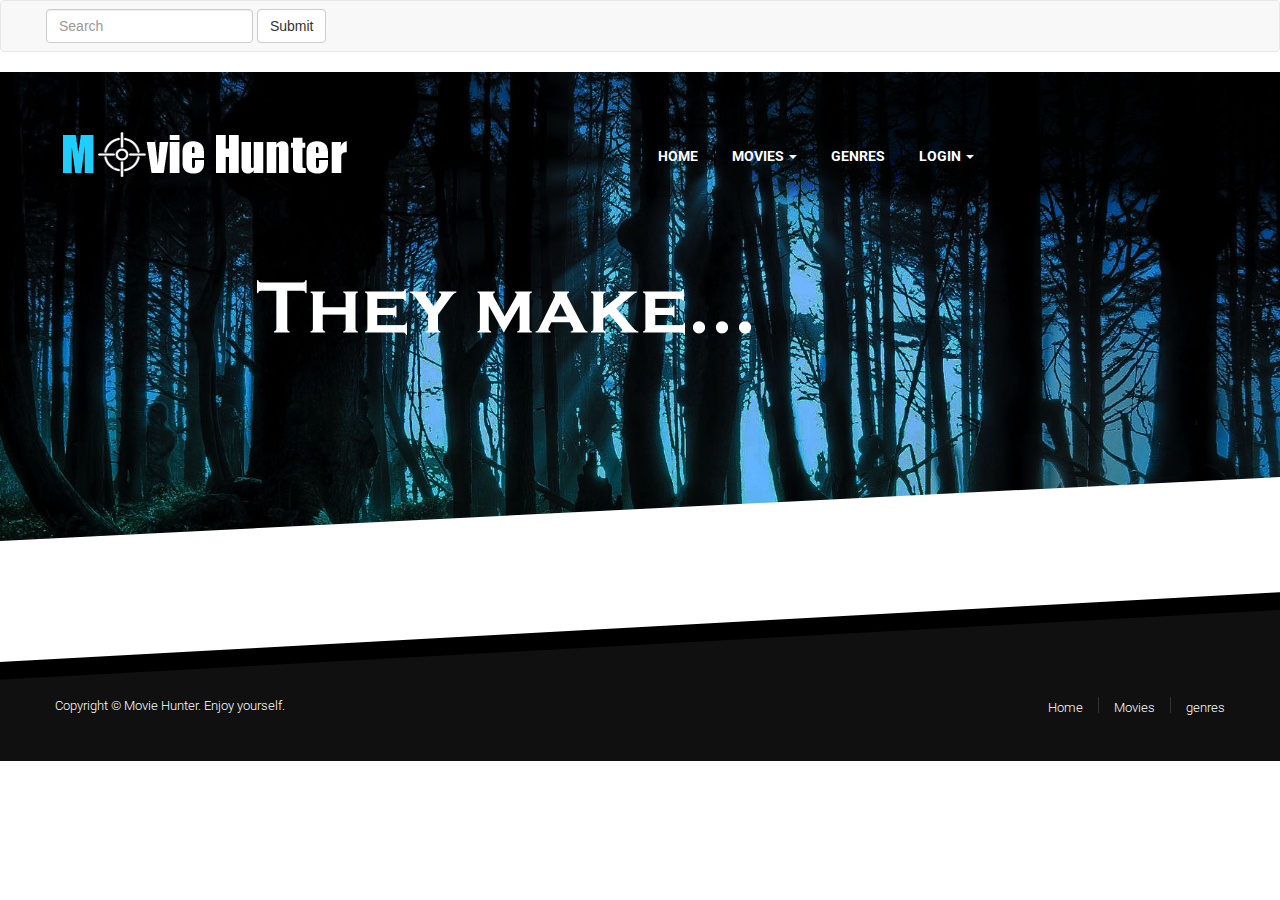
<file: MovieHunter/MovieHunter.UI/index.html>
﻿<!DOCTYPE html>
<html lang="en">
<head>
    <title>Movie Hunter</title>
    <meta charset="utf-8" />

    <!-- Used for response menu -->
    <link rel="stylesheet" type="text/css" href="css/custom-styles.css">

    <link rel="stylesheet" type="text/css" href="css/style.css">
    <link rel="stylesheet" type="text/css" href="css/bootstrap.css">
    <link rel="stylesheet" type="text/css" href="css/toastr.css">

    <link href='http://fonts.googleapis.com/css?family=Roboto:400,300,700|Open+Sans:700' rel='stylesheet' type='text/css'>

    <script src="lib/jquery.js"></script>
    <script src="lib/bootstrap.js"></script>


</head>
<body>
    <nav class="navbar navbar-default">
        <div class="container-fluid">
            <!-- Brand and toggle get grouped for better mobile display -->
            <!-- Collect the nav links, forms, and other content for toggling -->
            <div class="collapse navbar-collapse" id="bs-example-navbar-collapse-1">
                <form class="navbar-form navbar-left" role="search">
                    <div class="form-group">
                        <input type="text" class="form-control" placeholder="Search" id="search-input">
                    </div>
                    <button type="submit" class="btn btn-default" id="search-btn">Submit</button>
                </form>
            </div><!-- /.navbar-collapse -->
        </div><!-- /.container-fluid -->
    </nav>
<div id="home">
    <div class="headerLine">
        <div id="menuF" class="default">
            <div class="container">
                <div class="row">
                    <div class="logo col-md-4">
                        <div>
                            <a href="#/home">
                                <img src="images/logo.png">
                            </a>
                        </div>
                    </div>
                    <div class="col-md-6">
                        <div class="navmenu">
                            <ul id="menu">
                                <li class ="home" class="active"><a href="#/home" class="top-menu">Home</a></li>
                                <li class="dropdown">
                                    <a href="#" class="dropdown-toggle" data-toggle="dropdown">Movies <span class="caret"></span></a>
                                    <ul class="dropdown-menu" role="menu">
                                        <li><a href="#/movies">All</a></li>
                                        <li><a href="#/movies/released">Released</a></li>
                                        <li><a href="#/movies/coming-soon">Coming-soon</a></li>
                                    </ul>
                                </li>
                                <li class ="genres"><a href="#/genres" class="top-menu">Genres</a></li>
                                <li class="dropdown">
                                    <a href="#" class="dropdown-toggle" data-toggle="dropdown" id="my-movies">My Movies<span class="caret"></span></a>
                                    <ul class="dropdown-menu" role="menu">
                                        <li><a href="#/my-movies">All My Movies</a></li>
                                        <li><a href="#/my-movies/want-to-watch">Want To Watch</a></li>
                                        <li><a href="#/my-movies/watched">Watched</a></li>
                                    </ul>
                                </li>
                                    <li class="dropdown">
                                        <a href="#" class="dropdown-toggle" data-toggle="dropdown" id="login"><b>Login</b> <span class="caret"></span></a>
                                        <ul id="login-dp" class="dropdown-menu">
                                            <li>
                                                <div class="row">
                                                    <div class="col-md-12">
                                                        <!--Login via
                                                        <div class="social-buttons">
                                                            <a href="#" class="btn btn-fb"><i class="fa fa-facebook"></i> Facebook</a>
                                                            <a href="#" class="btn btn-tw"><i class="fa fa-twitter"></i> Twitter</a>
                                                        </div>
                                                        or -->
                                                        <form class="form" role="form" method="post" action="login" accept-charset="UTF-8" id="login-nav">
                                                            <div class="form-group">
                                                                <label class="sr-only" for="tb-login-username">Username</label>
                                                                <input type="text" class="form-control login-username" id="tb-login-username" name="username" placeholder="Account name"
                                                                       required/>
                                                            </div>
                                                            <div class="form-group">
                                                                <label class="sr-only" for="tb-login-password">Password</label>
                                                                <input type="password" class="form-control" id="tb-login-password" name="password" placeholder="Password"
                                                                       required/>
                                                                <div class="help-block text-right"><a href="">Forget the password ?</a></div>
                                                            </div>
                                                            <div class="form-group">
                                                                <button class="btn btn-sm btn-primary form-control" id="btn-login" type="submit">Sign in</button>
                                                            </div>
                                                            <div class="checkbox">
                                                                <label>
                                                                    <input type="checkbox"> keep me logged-in
                                                                </label>
                                                            </div>
                                                        </form>
                                                    </div>
                                                    <div class="bottom text-center">
                                                        New here ? <a href="#/register"><b>Join Us</b></a>
                                                    </div>
                                                </div>
                                            </li>
                                        </ul>
                                    </li>
                                    </li>
                                <li id="logout"><a href="#/home" class="top-menu">Logout</a></li>
                            </ul>
                        </div>
                    </div>
                </div>
            </div>
        </div>
        <div class="modal-dialog modal-lg">
            <div id="carousel-example-generic" class="carousel slide" data-ride="carousel">
                <div class="carousel-inner">
                    <div class="item active">
                        <img class="img-responsive" src="images/blank-first.png" alt="...">
                    </div>
                    <div class="item">
                        <img class="img-responsive" src="images/blank-second.png" alt="...">
                    </div>
                    <div class="item">
                        <img class="img-responsive" src="images/blank-third.png" alt="...">
                    </div>
                </div>
            </div>
        </div>
    </div>

    <div class="container" id="content">
    </div>
</div>

<div id="contact">
    <div class="lineBlack">
        <div class="container">
            <div class="row downLine">
                <div class="col-md-6 text-left copy">
                    <p>Copyright &copy; Movie Hunter. Enjoy yourself.</p>
                </div>
                <div class="col-md-6 text-right dm">
                    <ul id="downMenu">
                        <li class="active"><a href="#/home">Home</a></li>
                        <li><a href="#/movies">Movies</a></li>
                        <li><a href="#/genres">genres</a></li>
                    </ul>
                </div>
            </div>
        </div>
    </div>
</div>

<!--
<iframe name="CHATBUTTON_CHATBOX" id="CHATBUTTON_CHATBOX" width="200" height="350" marginwidth="0" marginheight="0" frameborder="0" vspace="0" hspace="0" allowtransparency="true" scrolling="no"></iframe>
<script type="text/javascript">
    CHBT_channel="18373969";
    CHBT_title="Movie+Hunter+Chat";
    CHBT_titlecolor="FFFFFF";
    CHBT_size="200x350";
    CHBT_bgcolor="FFFFFF";
    CHBT_textcolor="000000";
    CHBT_textsize="12";
    CHBT_nncolor="335599";
    CHBT_cpcolor="660000";
    CHBT_profanityfilter="1";
    CHBT_position="bottom-right";
</script>
<script type="text/javascript" src="Scripts/Chat.js">
</script>
-->

<script src="lib/jquery.slicknav.js"></script>
<script src="Scripts/OnLoad.js"></script>
<!--LIBS-->
<script src="lib/sammy.js"></script>
<script src="lib/handlebars.js"></script>
<script src="lib/toastr.min.js"></script>


<!--Controllers-->
<script src="Controllers/home-controller.js"></script>
<script src="Controllers/user-controller.js"></script>
<script src="Controllers/movie-controller.js"></script>
<script src="Controllers/genre-controller.js"></script>
<script src="Controllers/menu-controller.js"></script>
<script src="Controllers/actors-controller.js"></script>
<script src="Controllers/my-movies-controller.js"></script>
<script>


</script>
<!--Setup-->

<script src="App/jsonRequester.js"></script>
<script src="App/templates.js"></script>
<script src="App.js"></script>
</body>

</html>
</file>
<file: MovieHunter/MovieHunter.UI/css/custom-styles.css>
#menu .movies-menu ul{
    display: none
}

.movie-container .movie-picture{
    float:left;
    margin: 1%
}

.description-outline{
    margin-top: 2%
}

.logout-link{
    display:none
}
#login-dp{
    min-width: 250px;
    padding: 14px 14px 0;
    overflow:hidden;
    background-color:rgba(255,255,255,.8);
}
#login-dp .help-block{
    font-size:12px
}
#login-dp .bottom{
    background-color:rgba(255,255,255,.8);
    border-top:1px solid #ddd;
    clear:both;
    padding:14px;
}
#login-dp .social-buttons{
    margin:12px 0
}
#login-dp .social-buttons a{
    width: 49%;
}
#login-dp .form-group {
    margin-bottom: 10px;
}
.btn-fb{
    color: #fff;
    background-color:#3b5998;
}
.btn-fb:hover{
    color: #fff;
    background-color:#496ebc
}
.btn-tw{
    color: #fff;
    background-color:#55acee;
}
.btn-tw:hover{
    color: #fff;
    background-color:#59b5fa;
}
@media(max-width:768px){
    #login-dp{
        background-color: inherit;
        color: #fff;
    }
    #login-dp .bottom{
        background-color: inherit;
        border-top:0 none;
    }
}
/*
#menu li:hover #movies-menu {
    display: block;
    position: absolute;
    margin:0px;
}
#menu li:hover #movies-menu li {
    display: block;
    margin:0px;
}

*/
#my-movies{
    display: none;
}
#logout{
    display: none;
}

.slider-form{
    display: none;
}

#link-to-dropbox{
    display:none;
}
</file>
<file: MovieHunter/MovieHunter.UI/css/style.css>
html, body, div, span, applet, object, iframe,
h1, h2, h3, h4, h5, h6, p, blockquote, pre,
a, abbr, acronym, address, big, cite, code,
del, dfn, em, font, img, ins, kbd, q, s, samp,
small, strike, strong, sub, sup, tt, var,
b, u, i, center,
dl, dt, dd, ol, ul, li,
fieldset, form, label, legend,
table, caption, tbody, tfoot, thead, tr, th, td {outline: none !important;
}
html{
	background:#fff;
}
body{
	font-family: 'Roboto', 'sans-serif';
}
.headerLine{
	position: relative;
	width: 100%;
	overflow: hidden;
	height:100%;
	background: url(../images/bgTop.jpg) center center no-repeat;
	-webkit-background-size: cover;
	-moz-background-size: cover;
	-o-background-size: cover;
	background-size: cover;
}
.headerLine:after{
	content: "";
	position: absolute;
	z-index: 1;
	pointer-events: none;
	bottom: 0;
	left: 0;
	width: 100%;
	/* background: url(../images/sliderL.png) center center no-repeat; */
	-webkit-background-size: cover;
	-moz-background-size: cover;
	-o-background-size: cover;
	background-size: cover;
	border-bottom: 150px solid white;
	border-left: 3000px solid transparent;
}
/*.container{
	outline:1px solid #fc0;
}
.row{
	outline:1px solid #f00;
}*/
.logo{
	margin-top: 60px;
	font-family: 'Roboto', 'sans-serif';
	font-size:30px;
	font-weight:700;
	text-transform:uppercase;
	color:#fff;
}
.logo span{
	color:#1fcdff;
}
.logo p{
	letter-spacing: 0.5px;
	margin-top: -10px;
	font-family: 'Roboto', 'sans-serif';
	font-size:12px;
	font-weight:300;
	text-transform:lowercase;
}
.logo a{
	cursor:pointer;
	color:#fff;
	text-decoration:none;
}
#menu a:active {
color:#1fcdff;
}
#menu select {
display: none;
}

#menu .active .top-menu {
border:0;
color:#1fcdff;
}
#menu .active a:focus{
	outline: none;
border: none;
}
#menu .active a:active {
	outline: none;
border: none;;
}
#menu .active a:link {
	outline: none;
border: none;
}
#menu .active a:visited  {
	outline: none;
border: none;
}
#menu>li{
    -moz-osx-font-smoothing: grayscale;
    -webkit-font-smoothing: antialiased;
	border-right:1px solid #000;
	padding-left: 17px;
	padding-right: 16px;
	float:left;
	font-family: 'Roboto', 'sans-serif';
	font-size:14px;
	color:#fff;
	list-style:none;
	text-transform:uppercase;
	font-weight:700;
}
#menu li:last-child{
	border-right:0;
	padding-right:0px;
}
#menu{
	//margin-top: 33px;
	margin-top: 74px;
	float: right;
}
#menu>li>a{
	color:#fff;
	text-decoration:none;
}
#menu>li>a:hover{
	border:none;
	outline:none;
	color:#1fcdff;
}
#menu>li>p:hover{
	border:none;
	outline:none;
	color:#1fcdff;
}
.gallery {
	height:500px;
}
#camera_wrap_1{
	margin-bottom:0 !important;
	margin-top: 10px;
}
.camera_caption h2{
	border-bottom:4px solid #1fcdff;
	font-family: 'Open Sans', sans-serif;
	font-size:100px;
	font-weight:700;
	letter-spacing: -2px;
}

.slicknav_menu {
	display:none;
}
@media screen and (max-width: 991px) {
	.news p{
		text-align: center;
	}
	.news div{
		text-align:center;
	}
	.news img{
		display:inline;
	}
	.pic1Ab{
		margin-bottom:0 !important;
	}
	.pic2Ab{
		margin-bottom:0 !important;
	}
	#menu {
		display:none;
	}
	#menuF{
		opacity:0 !important;
		/*display:none !important;*/
	}
	.fixed{
		opacity:0;
		//display:none;
	}
	
	 .slicknav_menu {
		display:block;
	}
	.about p{
		text-align: justify;
	}
}
@media screen and (max-width: 1229px){
	.pic1Ab{
		margin-bottom:50px ;
	}
	.pic2Ab{
		margin-bottom:20px ;
	}
	
}
@media screen and (max-width: 460px) {
	.pic2Ab{
		padding-bottom:0 !important;
		margin-bottom:0;
	}
	.pic1Ab{
		padding-bottom:0 !important;
		margin-bottom:0;
	}
	.camera_caption h2{
		font-size: 65px;
	}
	.about h3{
		text-align:center;
		margin-top:73px !important;
	}
	.about p{
		margin-top: 30px !important;
		text-align: justify;
	}
	.Ama {
	margin-top: 280px !important;
	margin-bottom: 100px !important;
}
	.soc ul li{
		margin-bottom: 20px;
	}
}
@media screen and (max-width: 323px){
	.footer .fEmail{
		border-radius: 4px !important;
		margin-bottom:10px ;
	}	
	.footer .subS{
		border-radius: 4px !important;
	}
	.news p{
		text-align: justify;
	}
	
}
@media screen and (max-width: 1229px) {
	.cont {
		/*text-align:center;*/
		margin-left: 0px !important;
	}
	.name {
	width: 100% !important;
}
	.Email {
	width: 100% !important;
}	
	.ftext .cBtn ul{
		padding-left:40px !important;
	}
	.news p{
		text-align:justify;
	}
	
}
.sl{
	height: 67px;
	position: absolute;
	width: 100%;
	top: 418px;
	background: url(../images/sliderL.png) no-repeat;
}
/**/
.project{
	margin-top: 12px;
	text-align:center;
}
.project h3{
	letter-spacing: 1px;
	font-family: 'Roboto', 'sans-serif';
	font-size:37px;
	font-weight:400;
	color:#2f2f2f;
}
.project h4{
	margin-left: -5px;
	font-family: 'Roboto', 'sans-serif';
	font-size:20px;
	font-weight:300;
	color:#2f2f2f;
}
.project p{
	font-family: 'Roboto', 'sans-serif';
	font-size:13px;
	font-weight:300;
	margin-top: 16px;
	line-height: 23px;
	color:#666666;
}
/**/

.cBusiness{
	margin-top: 25px;
}
.cBusiness h3{
	text-align:center;
	font-family: 'Roboto', 'sans-serif';
	font-size:28px;
	font-weight:400;
}
.cBusiness h4{
	margin-top: 16px;
	text-align:center;
	font-family: 'Roboto', 'sans-serif';
	font-size:16px;
	font-weight:300;
}
/**/
.centPic{
	//margin-left: 24px;
	margin-top: 57px;
	text-align: center;
	
	margin-bottom: -89px;
	z-index: 10;
}
.centPic img{
	display:inline-block;
}

/**/
/*.line2{
	height:496px;
	background:url(../images/line2.png)no-repeat;
	margin-top: -10px;
}*/
.line2{
	position: relative;
	width: 100%;
	overflow: hidden;
	height:100%;
	background: url(../images/bgTop.jpg) center center no-repeat;
	/*background:url(../images/line2.png) center center no-repeat;*/
	-webkit-background-size: cover;
	-moz-background-size: cover;
	-o-background-size: cover;
	background-size: cover;
}
.line2:after{
	content: "";
	position: absolute;
	z-index: 1;
	pointer-events: none;
	bottom: 0;
	left: 0;
	width: 100%;
	/*height: 240px;*/
	/*background: url(../images/sliderL.png) center center no-repeat;*/
	-webkit-background-size: cover;
	-moz-background-size: cover;
	-o-background-size: cover;
	background-size: cover;
	border-bottom: 150px solid white;
	border-left: 3000px solid transparent;
}
.line2:before{
	top: 0;
	display: block;
	content: "";
	position: absolute;
	z-index: 1;
	pointer-events: none;
	bottom: 0;
	left: 0;
	width: 100%;
	/* background: url(../images/sliderL.png) center center no-repeat; */
	-webkit-background-size: cover;
	-moz-background-size: cover;
	-o-background-size: cover;
	background-size: cover;
	/* height: 10px; */
	border-top: 194px solid white;
	border-right: 3000px solid transparent;
	//bottom: 489px;
}


 .Des .fa-heart{
	//margin-left: -14px;
	background: url(../images/cir.png) no-repeat;
	padding: 26px;
	font-size: 24px;
	color: #fff;
	font-family: FontAwesome;
	text-align: center;
}
.Fresh{
	margin-bottom: 145px;
	color: #fff;
	margin-top: 250px;
	text-align: center;
	
}
.Fresh h4{
	//margin-left: -15px;
	margin-top: 17px;
	font-family: 'Roboto', 'sans-serif';
	font-size:20px;
	font-weight:300;
}
.Fresh p{
	font-family: 'Roboto', 'sans-serif';
	font-size: 13px;
	font-weight: 300;
	margin-top: 12px;
	line-height: 23px;
}
.fa-cog {
	margin-left: 2px;
	background: url(../images/cir.png) no-repeat;
	padding: 26px;
	font-size: 24px;
	color: #fff;
	font-family: FontAwesome;
	text-align: center;
}
.Des  h4{
	//margin-left: -19px;
}
.Ver  h4{
	//margin-left:0;
}
.Fully  h4{
	//margin-left: 20px;
}
.fa-tablet{
	//margin-left: 20px;
	width:73px;
	background: url(../images/cir.png) no-repeat;
	padding: 26px;
	font-size: 24px;
	color: #fff;
	font-family: FontAwesome;
	text-align: center;
}
/**/
.wwa{
	margin-top: 8px;
	text-align: center;
}
.wwa h3{
	font-size:28px;
	color:#2f2f2f;
	font-family: 'Roboto', 'sans-serif';
	font-weight: 400;
}
.wwa h4{
	margin-top: 15px;
	font-size:16px;
	color:#2f2f2f;
	font-family: 'Roboto', 'sans-serif';
	font-weight: 300;
}
/**/
.team{
	text-align:center;
	margin-top: 46px;
}
.team .b1{
	padding-left:0;
}
.team .b3{
	padding-right:0;
}
.team img{
	margin:0 auto;
}
.team h4{
	margin-top: 24px;
	font-size:20px;
	color:#2f2f2f;
	font-family: 'Roboto', 'sans-serif';
	font-weight: 300;
}
.team h5{
	margin-top: -3px;
	font-size:13px;
	color:#a9a9a9;
	font-family: 'Roboto', 'sans-serif';
	font-weight: 300;
}
.team p{
	margin-top: 12px;
	font-size: 13px;
	color: #666;
	font-family: 'Roboto', 'sans-serif';
	font-weight: 300;
	line-height: 24px;

}
.team ul{
	margin-top: 2px;
	padding-left:0px;
	display: inline-block;
	margin:0 auto;
}
.team ul li{
	padding:0 10px;
	float:left;
	list-style:none;
	font-family: FontAwesome;
	font-size:15px;
}
.team ul li a{
	color:#2f2f2f;
}
.team ul li a:hover{
	color:#1fcdff;
}
/**/
/**/
.hr1{
	margin-top: 34px;
}
.hr1 hr{
	border: 0;
	height: 1px;
	background-image: -webkit-linear-gradient(left, rgba(0,0,0,0), rgba(219,219,219,1), rgba(0,0,0,0));
	background-image: -moz-linear-gradient(left, rgba(0,0,0,0), rgba(219,219,219,1), rgba(0,0,0,0));
	background-image: -ms-linear-gradient(left, rgba(0,0,0,0), rgba(219,219,219,1), rgba(0,0,0,0));
	background-image: -o-linear-gradient(left, rgba(0,0,0,0), rgba(219,219,219,1), rgba(0,0,0,0));
}
/**/
/**/
.chart {
	margin: 0 auto;
	position: relative;
	width: 70px;
	height: 70px;
	text-align: center;
}
.chart canvas {
  position: absolute;
  top: 0;
  left: 0;
}
.percent {
  display: inline-block;
  line-height: 110px;
  z-index: 2;
}
.percent:after {
  content: '%';
  margin-left: 0.1em;
  font-size: .8em;
}
.angular {
  margin-top: 100px;
}
.angular .chart {
  margin-top: 0;
}
.chart span{
	margin-top: -19px;
	font-size:18px;
	color: #2f2f2f;
	font-family: 'Roboto', 'sans-serif';
	font-weight: 700;
}
.percent:after {
	content: '%';
	margin-left: 0.1em;
	font-size: .8em;
	font-size:18px;
	color: #2f2f2f;
	font-family: 'Roboto', 'sans-serif';
	font-weight: 700;
}
.chart sup{
	font-size:18px;
	color: #2f2f2f;
	font-family: 'Roboto', 'sans-serif';
	font-weight: 700;
	
	top: 0px !important;
	left: 0px !important;
	margin-left: 1px;
}
.textP h3{
	margin-top: 22px;
	text-align:center;
	font-size:20px;
	color: #2f2f2f;
	font-family: 'Roboto', 'sans-serif';
	font-weight: 300;
}
.textP p{
	line-height: 23px;
	margin-top: 13px;
	text-align:center;
	font-size:13px;
	color: #2f2f2f;
	font-family: 'Roboto', 'sans-serif';
	font-weight: 300;
}
.bar{
	margin-top: 32px;
}
/*.bar:first-child{
	padding-left:0;
}
.bar:last-child{
	padding-right:0;
}*/
/**/
.aboutUs {
	margin-top: 32px;
	text-align:center;
}
.aboutUs h3{

	font-size:28px;
	color: #2f2f2f;
	font-family: 'Roboto', 'sans-serif';
	font-weight: 400;
}
.about h3{
	margin-top: 51px;
	font-size:16px;
	color: #2f2f2f;
	font-family: 'Roboto', 'sans-serif';
	font-weight: 300;
}
.about p{
	font-size: 13px;
	line-height: 22px;
	color: #666666;
	font-family: 'Roboto', 'sans-serif';
	font-weight: 300;
	margin-top: 12px;
	margin-bottom: 0;
}

.pic1Ab{
	padding-bottom: 15px;
	float: right;
	padding: 34px;
	padding-top: 51px;
	padding-right: 40px;
	padding-bottom: 10px;
}
.about1{
	float: right;
	text-align: right;
}
.pic2Ab{
	float: left;
	padding: 40px;
	padding-top: 51px;
	padding-right: 37px;
	padding-bottom: 39px;
}
.about2{
	float: left;
	text-align: left;
}
.horL{
	overflow: auto;
	margin: auto;
	position: absolute;
	top: 31px;
	left: 0;
	bottom: 0;
	right: 0;
	width: 1170px;
	height: 254px;
	//left: 367px;
	//top: 55px;
	content: '';
	z-index: 30;
	background: url(../images/horL.png) no-repeat;
}
/**/
.line3{
	position: relative;
	width: 100%;
	overflow: hidden;
	height:100%;
	background: url(../images/bgTop.jpg) center center no-repeat;
	/*background: url(../images/line3Bg.jpg) center center no-repeat;*/
	/*background:#3f2d28;*/
	-webkit-background-size: cover;
	-moz-background-size: cover;
	-o-background-size: cover;
	background-size: cover;
}

.line3:after{
	content: "";
	position: absolute;
	z-index: 1;
	pointer-events: none;
	bottom: 0;
	left: 0;
	width: 100%;
	height: 240px;
	/*background: url(../images/sliderL.png) center center no-repeat;*/
	-webkit-background-size: cover;
	-moz-background-size: cover;
	-o-background-size: cover;
	background-size: cover;
	border-bottom: 150px solid white;
	border-left: 3000px solid transparent;
}
.line3:before{
	top: 0;
	display: block;
	content: "";
	position: absolute;
	z-index: 1;
	pointer-events: none;
	bottom: 0;
	left: 0;
	width: 100%;
	/* background: url(../images/sliderL.png) center center no-repeat; */
	-webkit-background-size: cover;
	-moz-background-size: cover;
	-o-background-size: cover;
	background-size: cover;
	/* height: 10px; */
	border-top: 194px solid white;
	border-right: 3000px solid transparent;
	//bottom: 489px;
}
.Ama{
	margin-top: 201px;
	margin-bottom: 133px;
/*	margin-top: 241px;
	margin-bottom: 94px;*/
}

@media screen and (min-device-width:1919px) {   
	.Ama {
		margin-top: 246px;
		margin-bottom: 164px;
	}
}
.Ama h3{
	font-size: 42px;
	text-align:center;
	color: #fff;
	font-family: 'Roboto', 'sans-serif';
	font-weight: 400;
	margin-top: 17px;
}
.Ama p{
	font-size: 16px;
	text-align:center;
	color: #fff;
	font-family: 'Roboto', 'sans-serif';
	font-weight: 300;
}
/**/

/**/
.lb{
	margin-bottom: -78px;
	z-index: 10;
}
.lb ul{
	margin-left: 14px !important;
	margin-top: 45px !important;
	display: inline-block;
	margin-bottom: 15px;
}
.cBtn ul{
	margin-left: -37px;
	margin-top: 37px;
	display: inline-block;
}
.cBtn ul li{
	margin-bottom: 15px;
	margin-right: 10px;
	border-radius:4px;
	float:left;
	list-style:none;
	padding:10px;
	background:#2f2f2f;
	box-shadow: 0px 2px 0px 0px #000;
	padding-right: 18px;
	padding-left: 18px;
	padding-top:11px;
}
.cBtn ul li:last-child{
	margin-right: 0;
}
.cBtn ul li a{
	text-decoration:none;
	text-transform:uppercase;
	color:#fff;
	font-size: 13px;
	text-align:center;
	font-family: 'Roboto', 'sans-serif';
	font-weight: 700;
}
.cBtn ul li:hover{
	cursor:pointer;
	background:#1fcdff;
	color:#fff;
	box-shadow: 0px 2px 0px 0px #179abf;
}
/**/


/**/
}

 #filter {
	margin-bottom: 50px !important;
	margin-left: -37px !important;
	margin-top: 37px !important;
	display: inline-block !important;
}
#filter  li{
	margin-bottom: 30px !important;
	margin-right: 10px !important;
	border-radius:0!important;
	background:none!important;
	padding:0!important;
	box-shadow: none!important;
	padding-right: 0!important;
	padding-left: 0!important;
	padding-top:0!important;


	float:left;
	list-style:none;
}
#filter  li:last-child{
	margin-right: 0;
}
#filter li a{
	text-decoration:none;
	text-transform:uppercase;
	color:#fff;
	font-size: 13px;
	text-align:center;
	font-family: 'Roboto', 'sans-serif';
	font-weight: 700;
	
	//margin-bottom: 15px;
	//margin-right: 10px;
	border-radius:4px;
	
	padding:10px;
	background:#2f2f2f;
	box-shadow: 0px 2px 0px 0px #000;
	padding-right: 18px;
	padding-left: 18px;
	padding-top:11px;
}
#filter li a:hover{
	cursor:pointer;
	background:#1fcdff;
	//color:#fff;
	box-shadow: 0px 2px 0px 0px #179abf;
}
#filter .current{
	background:#1fcdff;
	box-shadow: 0px 2px 0px 0px #179abf;
}
/**/
.pretty{
	margin-top: 45px;
}
.pretty img{
	border-radius:3px;
}
.pretty {
	margin-top:0;
}
.isotope-item{
	top: 38px !important;
}

.picsGall{
	max-width: 100%; 
	height: auto;
}
 .pretty .img-responsive{
	transition-duration: 0.5s;
 }

.pretty .gall a:hover .img-responsive{
	opacity:0.45;
	transition-duration: 0.5s;
}

.pretty .plS{
	display: block;
}
.view h3{
	margin-bottom: 5px;
	text-align:center;
	//margin-left: -14px;
	margin-top: 12px;
}
.view a{
	text-decoration:none;
	color:#2f2f2f;
	font-size: 16px;
	text-align:center;
	font-family: 'Roboto', 'sans-serif';
	font-weight: 300;
}
.view li{
	display:inline-block;
	height:40px;
	background:none;
	text-decoration:none;
	color:#a9a9a9;
	font-size: 13px;
	text-align:center;
	font-family: 'Roboto', 'sans-serif';
	font-weight: 300;
}
.view a:hover{
	color:#1fcdff;
}
.view ul{
	display:block !important;
	margin-top: 7px;
	margin-bottom:25px;
	text-align: center;
	padding-left: 0;
}
.view ul i{
	margin-right: 5px;
	font-style:normal;
	display:inline-block;
	font-family: FontAwesome;
	font-size:13px;
	color:#a9a9a9;
}
.view ul li{
	margin-right: 12px;
	text-align:center;
	display: inline-block;
	background: none;
	box-shadow: none;
	list-style:none;
}
/*.view ul li:hover{
	cursor:normal;
	color:#a9a9a9;
	background: none;
	box-shadow: none;
}*/
#filter{
	display: inline-block;
	margin-top: 45px;
}
.view ul a:hover , .view ul a:hover i{
	color:#fd5f5b;
}
.view ul a{
	display:inline-block;
	color:#a9a9a9;
	font-size: 13px;
	font-family: 'Roboto', 'sans-serif';
	font-weight: 300;
}
.pb2{
	margin-top: 25px;

}
.pb3{
	margin-top: 25px;
}
/**/
.cBtn ul i{
	padding-right: 10px;
}
.cBtn .dowbload, .cBtn .buy{
	margin-left: 10px;
	margin-top: 4px;
	padding: 13px;
	padding-right: 20px;
	padding-left: 20px;
	
}
.cBtn .dowbload a, .cBtn .buy a{
	font-size: 14px;
	font-family: 'Roboto', 'sans-serif';
	font-weight: 700;
}
.cBtn .buy{
	box-shadow: 0px 2px 0px 0px #179abf;
	background:#1fcdff ;
}
.cBtn .buy:hover{
	background:#2f2f2f;
	box-shadow: 0px 2px 0px 0px #000 ;
}
/**/
.line4{
	position: relative;
	width: 100%;
	overflow: hidden;
	height:100%;
	background: url(../images/bgTop.jpg) center center no-repeat;
	/*background: url(../images/line4.png) center center no-repeat;*/
	/*background:#3f2d28;*/
	-webkit-background-size: cover;
	-moz-background-size: cover;
	-o-background-size: cover;
	background-size: cover;
}
.line4:after{
	content: "";
	position: absolute;
	z-index: 1;
	pointer-events: none;
	bottom: 0;
	left: 0;
	width: 100%;
	height: 240px;
	/*background: url(../images/sliderL.png) center center no-repeat;*/
	-webkit-background-size: cover;
	-moz-background-size: cover;
	-o-background-size: cover;
	background-size: cover;
	border-bottom: 150px solid white;
	border-left: 3000px solid transparent;
}
.line4:before{
	top: 0;
	display: block;
	content: "";
	position: absolute;
	z-index: 1;
	pointer-events: none;
	bottom: 0;
	left: 0;
	width: 100%;
	/* background: url(../images/sliderL.png) center center no-repeat; */
	-webkit-background-size: cover;
	-moz-background-size: cover;
	-o-background-size: cover;
	background-size: cover;
	/* height: 10px; */
	border-top: 194px solid white;
	border-right: 3000px solid transparent;
	//bottom: 489px;
}
.line4 .Ama{
	/*margin-top: 121px;
	margin-bottom: 94px;*/
}
/**/
.news{
	margin-top: 50px;
}
.news2{
	margin-top: 25px;
}
.news img{
	border-radius:3px;
}
.news h3{
	text-align:center;
	color:#2f2f2f;
	font-size: 16px;
	font-family: 'Roboto', 'sans-serif';
	font-weight: 300;
}
.news p{	
	line-height: 23px;
	color:#666666;
	font-size: 13px;
	font-family: 'Roboto', 'sans-serif';
	font-weight: 300;
}
.readMore{
	color:#1fcdff;
}
.readMore i{
	font-size:13px;
}
.news .readMore{
	text-decoration:none;
}
.news .readMore:hover{
	color:#666666;
}
.news h3 a{
	text-align: center;
	color: #2f2f2f;
	font-size: 16px;
	font-family: 'Roboto', 'sans-serif';
	font-weight: 300;
	text-decoration:none;
}
.news h3 a:hover{
	color: #1fcdff;
}
.news ul{
	margin-top: 14px;
	padding-left:0;
	text-align:center;
	
}
.news ul li{
	padding-right: 20px;
	display:inline-block;
	list-style:none;
}
.news ul li a{
	font-family: 'Roboto', 'sans-serif';
	font-weight: 300;
	color:#a9a9a9;
	font-size:13px;
	text-decoration:none;
	list-style:none;
}
.news ul li{
	font-family: 'Roboto', 'sans-serif';
	font-weight: 300;
	color:#a9a9a9;
	font-size:13px;
	text-decoration:none;
	list-style:none;
}
.news ul li a i{
	padding-right:5px;
}
.news li i{
	padding-right:5px;
}
.news ul li a:hover{
	color:#1fcdff;
}
.hrNews{
	margin-top: 18px;
	border: 0;
	height: 1px;
	background-color:#fff;
	background-image: -webkit-linear-gradient(left, rgba(0,0,0,0), rgba(219,219,219,1), rgba(0,0,0,0));
	background-image: -moz-linear-gradient(left, rgba(0,0,0,0), rgba(219,219,219,1), rgba(0,0,0,0));
	background-image: -ms-linear-gradient(left, rgba(0,0,0,0), rgba(219,219,219,1), rgba(0,0,0,0));
	background-image: -o-linear-gradient(left, rgba(0,0,0,0), rgba(219,219,219,1), rgba(0,0,0,0));
}
/**/
.mNews{
	margin-top: 26px !important;
	margin-left: -49px !important;
}
.line5 .Ama{
	/*margin-top: 127px;
	margin-bottom: 94px;*/
}
.line5{
	position: relative;
	width: 100%;
	overflow: hidden;
	height:100%;
	background: url(../images/bgTop.jpg) center center no-repeat;
	/*background: url(../images/line5Bg.jpg) center center no-repeat;	*/
	/*background:#3f2d28;*/
	-webkit-background-size: cover;
	-moz-background-size: cover;
	-o-background-size: cover;
	background-size: cover;
}
.line5:after{
	content: "";
	position: absolute;
	z-index: 1;
	pointer-events: none;
	bottom: 0;
	left: 0;
	width: 100%;
	height: 240px;
	/*background: url(../images/sliderL.png) center center no-repeat;*/
	-webkit-background-size: cover;
	-moz-background-size: cover;
	-o-background-size: cover;
	background-size: cover;
	border-bottom: 150px solid white;
	border-left: 3000px solid transparent;
}
.line5:before{
	top: 0;
	display: block;
	content: "";
	position: absolute;
	z-index: 1;
	pointer-events: none;
	bottom: 0;
	left: 0;
	width: 100%;
	/* background: url(../images/sliderL.png) center center no-repeat; */
	-webkit-background-size: cover;
	-moz-background-size: cover;
	-o-background-size: cover;
	background-size: cover;
	/* height: 10px; */
	border-top: 194px solid white;
	border-right: 3000px solid transparent;
	//bottom: 489px;
}
/**/
.forma{
	margin-bottom: -80px;
	z-index: 10;
	margin-top: 48px;
}
.forma input{
	border-radius:4px;
	padding-top:10px;
	padding-bottom:10px;
	border:0px;
	font-family: 'Roboto', 'sans-serif';
	font-weight: 300;
	font-size:13px;
	color:#555555;
	background:#ededed;
}
input:focus{
	//border:0;
	outline:none;
}
textarea:focus{
	//border:0;
	outline:none;
}
.name{
	margin-bottom:10px;
	margin-right: 10px;
	width:403px;
}
.Email{
	margin-bottom:10px;
	width:403px;
}
.Subject{
	margin-bottom:10px;
	max-width: 816px;
}

textarea {
	border-radius:4px;
	padding-top:10px;
	padding-bottom:10px;
	border:0px;
	font-family: 'Roboto', 'sans-serif';
	font-weight: 300;
	font-size:13px;
	color:#555555;
	background:#ededed;
	border:none;
    max-width: 816px;
	height: 153px;
    resize: none;
   }
.forma input:focus, .forma textarea:focus{
	background:#dfdfdf;
	border:0;
}
.forma .cBtn a{
	font-family: 'Roboto', 'sans-serif';
	font-weight: 700;
	font-size:13px;
	color:#fff;
}

.forma .cBtn ul{
	margin-left: -15px;
	margin-top: 6px;
	padding-left:0;
	margin-bottom: 0;
}
.forma .cBtn ul i{
	padding-right: 10px;
}
.forma .cBtn .clear , .cBtn .send{
	margin-bottom: 0;
	margin-top: 4px;
	padding: 10px;
	padding-right: 17px;
	padding-left: 17px
	
}
.forma .cBtn .clear  a, .cBtn .send a{
	font-family: 'Roboto', 'sans-serif';
	font-weight: 700;
}
.forma .cBtn .send{
	box-shadow: 0px 2px 0px 0px #179abf;
	background:#1fcdff ;
}
.forma .cBtn .send:hover{
	background:#2f2f2f;
	box-shadow: 0px 2px 0px 0px #000 ;
}

/**/
.cont{
	margin-top: 44px;
	margin-left: -33px;
	font-family: 'Roboto', 'sans-serif';
	font-weight: 300;
	font-size:13px;
	color:#666666;
	margin-bottom: -80px;
	z-index: 10;
}
.cont ul{
	padding-left:0;
	list-style:none;
}
.cont li{
 margin-bottom: 16px;

}
.cont .fa{
	color:#2f2f2f;
	padding-right:14px;
}
.cont a{
	text-decoration:none;
	color:#1fcdff;
}
.cont a:hover{
	color:#666666;
}

/**/
.line6 iframe{
 filter: url("data:image/svg+xml;utf8,<svg xmlns=\'http://www.w3.org/2000/svg\'><filter id=\'grayscale\'><feColorMatrix type=\'matrix\' values=\'0.3333 0.3333 0.3333 0 0 0.3333 0.3333 0.3333 0 0 0.3333 0.3333 0.3333 0 0 0 0 0 1 0\'/></filter></svg>#grayscale"); /* Firefox 10+, Firefox on Android */
  filter: gray; /* IE6-9 */
  -webkit-filter: grayscale(1); /* Google Chrome, Safari 6+ & Opera 15+ */
  -moz-filter: grayscale(100%);
  -ms-filter: grayscale(100%);
  -o-filter: grayscale(100%);
  filter: grayscale(100%);
}
 /*
	filter: url(filters.svg#grayscale); 
	-webkit-filter: grayscale(100%);
	-o-filter: grayscale(100%);
	-moz-filter: grayscale(100%);
	filter: grayscale(100%);*/

.line6{
	position: relative;
	width: 100%;
	overflow: hidden;
	height: 700px;
}
.line6:after{
	content: "";
	position: absolute;
	z-index: 1;
	pointer-events: none;
	bottom: 0;
	left: 0;
	width: 100%;
	height: 240px;
	-webkit-background-size: cover;
	-moz-background-size: cover;
	-o-background-size: cover;
	background-size: cover;
	border-bottom: 150px solid white;
	border-left: 3000px solid transparent;
}
.line6:before{
	top: 0;
	display: block;
	content: "";
	position: absolute;
	z-index: 1;
	pointer-events: none;
	bottom: 0;
	left: 0;
	width: 100%;
	-webkit-background-size: cover;
	-moz-background-size: cover;
	-o-background-size: cover;
	background-size: cover;
	border-top: 194px solid white;
	border-right: 3000px solid transparent;
	//bottom: 489px;
}
.line6 .Ama{
	margin-top: 250px;
	margin-bottom: 250px;;
}
.line6 .Ama h3{
	font-size: 42px;
	text-align:center;
	color: #fff;
	font-family: 'Roboto', 'sans-serif';
	font-weight: 400;
}
.line6 .Ama p{
	font-size: 16px;
	text-align:center;
	color: #fff;
	font-family: 'Roboto', 'sans-serif';
	font-weight: 300;
}
/**/
.ftext{
	text-align: center;
	margin-bottom: -18px;
	z-index: 10;
	text-align:center;
}
.ftext h3{
	font-size:28px;
	color: #2f2f2f;
	font-family: 'Roboto', 'sans-serif';
	font-weight: 400; 
	margin-top: 37px;
}
.ftext p{
	font-size:16px;
	color: #2f2f2f;
	font-family: 'Roboto', 'sans-serif';
	font-weight: 300;
	margin-top: 13px;
	line-height: 24px;
}
.ftext .cBtn ul {
	margin-top: 40px;
	margin-top: 22px;
}
/**/
.line7{
	position: relative;
	width: 100%;
	overflow: hidden;
	max-height:100%;
	//background:#3f2d28;
	background: url(../images/line7Bg.jpg) center center no-repeat;
	-webkit-background-size: cover;
	-moz-background-size: cover;
	-o-background-size: cover;
	background-size: cover;
	
}
/*.line7:after{
	content: "";
	position: absolute;
	z-index: 1;
	pointer-events: none;
	bottom: 0;
	left: 0;
	width: 100%;
	height: 184px;
	background: url(../images/bgFooter.png) no-repeat;
}*/

.line7:before{
	top: 0;
	display: block;
	content: "";
	position: absolute;
	z-index: 1;
	pointer-events: none;
	bottom: 0;
	left: 0;
	width: 100%;
	/* background: url(../images/sliderL.png) center center no-repeat; */
	-webkit-background-size: cover;
	-moz-background-size: cover;
	-o-background-size: cover;
	background-size: cover;
	/* height: 10px; */
	border-top: 150px solid white;
	border-right: 3000px solid transparent;
	//bottom: 489px;
}
.footer{
	margin-top: 40px;
	min-height:435px;
}
.footer h3{
	margin-top: 159px;
	font-size: 28px;
	font-family: 'Roboto', 'sans-serif';
	font-weight: 400;
	color: #fff;
	text-align: center;
	margin-bottom: 17px;
}
.footer p{
	font-size:16px;
	font-family: 'Roboto', 'sans-serif';
	font-weight: 300;
	color:#fff;
	text-align:center;
}
.footer .fEmail{
	float:left;
	font-size: 13px;
	font-family: 'Roboto', 'sans-serif';
	font-weight: 300;
	border: 0;
	background: #1c1c1c;
	color: #fff;
	padding: 11px;
	width: 350px;
	border-radius: 4px 0px 0px 4px;
	padding-left: 20px;
}
.footer .email{
	float:left;
}
.footer .subS{
	text-transform:uppercase;
	font-size: 13px;
	font-family: 'Roboto', 'sans-serif';
	font-weight: 700;
	float: left;
	color: #fff;
	border-radius: 0 4px 4px 0;
	text-decoration: none;
	box-shadow: 0px 2px 0px 0px #179abf;
	background: #1fcdff;
	padding: 10px;
	padding-right: 20px;
	padding-left: 20px;
}
.fr{
	margin-top: 40px;
	text-align: center;
	//margin: 40px 0 0 357px;
}
.footer a:hover{
	background:#2f2f2f;
	box-shadow: 0px 2px 0px 0px #000 ;
}
/**/
.soc ul li{
	margin-bottom: 20px;
	margin-right: 23px;
	float:left;
	text-align: center;
	text-decoration:none;
	list-style:none;
	
}
.soc {
	margin-top: 42px;
	text-align: center;
}
.soc ul{
	margin-left: 24px;
	padding-left: 0;
	display: inline-block;	
}
.soc1 a{
	display: inline-block;
	height: 17px;
	width: 17px;
	background: url(../images/socIcons.png)no-repeat;
	margin-top: 15px;
	margin-left: 2px;
}
.soc1{
	width: 52px;
	height: 52px;

	
	
	border: 2px solid #fdfdfc;
	border-radius: 50px;
}
.soc1 a:hover{
	border:0;
	background: url(../images/socIcons.png)no-repeat;
	box-shadow: none;
}
.soc1:hover{
	cursor:pointer;
	border: 2px solid #1c1c1c;
	background:#1c1c1c;
}
.soc2 a{
	display: inline-block;
	height: 17px;
	width: 17px;
	background: url(../images/socIcons.png) -74px 0 no-repeat;
	margin-top: 15px;
	margin-left: 2px;
}
.soc2{
	width: 52px;
	height: 52px;
	border: 2px solid #fdfdfc;
	border-radius: 50px;
}
.soc2 a:hover{
	border:0;
	background: url(../images/socIcons.png) -74px 0 no-repeat;
	box-shadow: none;
}
.soc2:hover{
	cursor:pointer;
	border: 2px solid #1c1c1c;
	background:#1c1c1c;
}
.soc3 a{
	display: inline-block;
	height: 19px;
	width: 19px;
	background: url(../images/socIcons.png) -147px 0 no-repeat;
	margin-top: 15px;
	margin-left: 0px;
}
.soc3{
	width: 52px;
	height: 52px;
	border: 2px solid #fdfdfc;
	border-radius: 50px;
}
.soc3 a:hover{
	border:0;
	background: url(../images/socIcons.png) -147px 0 no-repeat;
	box-shadow: none;
}
.soc3:hover{
	cursor:pointer;
	border: 2px solid #1c1c1c;
	background:#1c1c1c;
}
.soc4 a{
	display: inline-block;
	height: 19px;
	width: 19px;
	background: url(../images/socIcons.png) -221px 0 no-repeat;
	margin-top: 15px;
	margin-left: 0px;
}
.soc4{
	width: 52px;
	height: 52px;
	border: 2px solid #fdfdfc;
	border-radius: 50px;
}
.soc4 a:hover{
	border:0;
	background: url(../images/socIcons.png) -221px 0 no-repeat;
	box-shadow: none;
}
.soc4:hover{
	cursor:pointer;
	border: 2px solid #1c1c1c;
	background:#1c1c1c;
}
.soc5 a{
	display: inline-block;
	height: 19px;
	width: 19px;
	background: url(../images/socIcons.png) -293px 0 no-repeat;
	margin-top: 15px;
	margin-left: 0px;
}
.soc5{
	width: 52px;
	height: 52px;
	border: 2px solid #fdfdfc;
	border-radius: 50px;
}
.soc5 a:hover{
	border:0;
	background: url(../images/socIcons.png) -293px 0 no-repeat;
	box-shadow: none;
}
.soc5:hover{
	cursor:pointer;
	border: 2px solid #1c1c1c;
	background:#1c1c1c;
}
.soc6 a{
	display: inline-block;
	height: 19px;
	width: 19px;
	background: url(../images/socIcons.png) -368px 0 no-repeat;
	margin-top: 15px;
	margin-left: 0px;
}
.soc6{
	width: 52px;
	height: 52px;
	border: 2px solid #fdfdfc;
	border-radius: 50px;
}
.soc6 a:hover{
	border:0;
	background: url(../images/socIcons.png) -368px 0 no-repeat;
	box-shadow: none;
}
.soc6:hover{
	cursor:pointer;
	border: 2px solid #1c1c1c;
	background:#1c1c1c;
}
.soc7 a{
	display: inline-block;
	height: 19px;
	width: 19px;
	background: url(../images/socIcons.png) -442px 0 no-repeat;
	margin-top: 15px;
	margin-left: 0px;
}
.soc7{
	width: 52px;
	height: 52px;
	border: 2px solid #fdfdfc;
	border-radius: 50px;
}
.soc7 a:hover{
	border:0;
	background: url(../images/socIcons.png) -442px 0 no-repeat;
	box-shadow: none;
}
.soc7:hover{
	cursor:pointer;
	border: 2px solid #1c1c1c;
	background:#1c1c1c;
}
.soc8 a{
	display: inline-block;
	height: 19px;
	width: 19px;
	background: url(../images/socIcons.png) -516px 0 no-repeat;
	margin-top: 15px;
	margin-left: 0px;
}
.soc8{
	width: 50px;
	height: 50px;
	border: 2px solid #fdfdfc;
	border-radius: 50px;
}
.soc8 a:hover{
	border:0;
	background: url(../images/socIcons.png) -516px 0 no-repeat;
	box-shadow: none;
}
.soc8:hover{
	cursor:pointer;
	border: 2px solid #1c1c1c;
	background:#1c1c1c;
}

/**/
.lineBlack{
	position: relative;
	width: 100%;
	overflow: hidden;
	height: 100%;
	
	background: url(../images/bgFooter.png)  no-repeat;
	background:#101010;
}
.downLine{
	margin-bottom: 35px;
	margin-top: 127px;
}
.downLine p{
	font-size:13px;
	font-family: 'Roboto', 'sans-serif';
	font-weight: 300;
	color:#fff;
}
.lineBlack:before{
	top: 0;
	content: "";
	position: absolute;
	z-index: 1;
	pointer-events: none;
	bottom: 0;
	left: 0;
	width: 100%;
	height: 178px;
	background: url(../images/bgBeforFooter.png) center center no-repeat;
	-webkit-background-size: cover;
	-moz-background-size: cover;
	-o-background-size: cover;
	background-size: cover;
}
.lineBlack input{
	margin-top: 3px;
}
#downMenu{
	float:right;
}
#downMenu li{
	height: 16px;
	border-right:1px solid #343434;
	float:left;
	list-style: none;
}
#downMenu li:last-child{
	border-right:none;
}
#downMenu li a{
	padding: 15px;
	text-decoration: none;
	font-size: 13px;
	font-family: 'Roboto', 'sans-serif';
	font-weight: 300;
	color: #fff;
	margin-top: 10px;
	margin-bottom: 10px;
}
#downMenu li:last-child a{
	padding-right:0;
}
#downMenu li a:hover{
	color:#6d6d6d;
}
.downLine input{
	max-width: 95px;
	border:0;
	background:#101010;
	font-size:13px;
	font-family: 'Roboto', 'sans-serif';
	font-weight: 300;
	color:#6d6d6d;
}
.copy{
	margin-top: 29px;
}
.dm{
	margin-top: 29px;
}
/**/
/*responsive*/
@media screen and (max-width: 1190px){
	.horL {
		display:none;
	}

}


@media screen and (max-width: 991px){
	.copy p{
		text-align:center;
	}
	#downMenu ul li{
		float: none;
		text-align:center;
	}
	.downLine input{
		margin-top: 25px;
	}
	.footer .fEmail{
	float:left;
	//max-width: 350px;
	max-width: 163px;
	}
	#downMenu li a {
	padding: 5px;
}
	.team ul{
		margin-bottom: 35px;
	}
	.cont {
	margin-top: 124px;]
	}
	.cBtn ul {
	margin-left: 0;
	}
	.line6 iframe{
		height:750px;
	}
	.line6{
		height:350px;
	}
}

/*isotop*/

/* ---- button ---- */
/*
.isotope-item {
    z-index: 2;
}
.isotope-item{
max-height: 370px !important;
margin-bottom: 35px !important;

}
.isotope-hidden.isotope-item {
    pointer-events: none;
    z-index: 1;
}

.isotope{
	max-height:100% !important;
}

.isotope,
.isotope .isotope-item {
  
	
    -webkit-transition-duration: 0.8s;
    -moz-transition-duration: 0.8s;
    transition-duration: 0.8s;
}
.isotope {
    -webkit-transition-property: height, width;
    -moz-transition-property: height, width;
    transition-property: height, width;
}
.isotope .isotope-item {
    -webkit-transition-property: -webkit-transform, opacity;
    -moz-transition-property: -moz-transform, opacity;
    transition-property: transform, opacity;
}
*/
/*-----------------------------------------------------------------------------------*/
/*	PORTFOLIO
/*-----------------------------------------------------------------------------------*/
/* __________ Isotope Styles __________ */
.isotope-hidden.isotope-item {
  pointer-events: none;
  z-index: 1;
}
.isotope,
.isotope .isotope-item {
  -webkit-transition-duration: 0.6s;
     -moz-transition-duration: 0.6s;
          transition-duration: 0.6s;
}
.isotope {
  -webkit-transition-property: height, width;
     -moz-transition-property: height, width;
          transition-property: height, width;
}

.isotope .isotope-item {
  -webkit-transition-property: -webkit-transform, opacity;
     -moz-transition-property:    -moz-transform, opacity;
          transition-property:         transform, opacity;
}
.isotope.infinite-scrolling {
  -webkit-transition: none;
     -moz-transition: none;
          transition: none;
}
.isotope.no-transition,
.isotope.no-transition .isotope-item,
.isotope .isotope-item.no-transition {
  -webkit-transition-duration: 0.1s;
     -moz-transition-duration: 0.1s;
          transition-duration: 0.1s;
}

/* __________ Filter __________ */
/*#filter {padding:11px 0 25px; text-align:center;}
#filter li {display:inline-block;}
#filter li a {
	display:block;
	padding:0 22px;
	text-transform:capitalize;
	line-height:20px;
	font-size:15px;
	color:#707070;
}*/
#filter li a.selected {
	cursor:pointer;
	background:#1fcdff;
	color:#fff;
	box-shadow: 0px 2px 0px 0px #179abf;
}

#projects .columns1 .project {
	width:100%;
}

.load_more_cont {
	//width:100%;
	padding:10px 0 0;
}


/* __________ Portfolio Item __________ */
.portfolio_block {
	width:100%;
}
.portfolio_block .project .hover_img {
	position:relative;
}
	/*background-color:#f9cdad;/
/*.portfolio_block .project .hover_img:before {content:''; position:absolute; z-index:10; left:0; top:0; width:100%; height:100%; transition: all 0.3s ease-in-out; -webkit-transition: all 0.3s ease-in-out;}
.portfolio_block .project:hover .hover_img:before {background-color:rgba(0,0,0,0.38);}
.portfolio_block .project .hover_img img {opacity:0.92;}
.portfolio_block .hover_img .zoom {
	display:block;
	position:absolute;
	z-index:100;
	left:0;
	top:0;
	width:100%;
	height:100%;
	background: rgba(0,0,0,0);
}*/
.portfolio_block.project_descr {
	position:relative;
	padding:37px 10px 14px;
	color:#979797;
	border:0;
	border-bottom:2px solid #ededed;
	transition: all 0.3s ease-in-out;
	-webkit-transition: all 0.3s ease-in-out;
}
.portfolio_block .project:hover .project_descr {border-bottom-color:#765692;}
.portfolio_block .project_descr h4 {
	margin-bottom:11px;
	font-size:15px;
}



/* Portfolio Item Single */
/*.prev_next_links {
    display: block;
    float: left;
}*/
/*.prev_next_links a {
    margin: 0 17px 20px 0;
}*/




/* Portfolio Item Single Share */
.blogpost_share {
    display: block;
    float: right;
}

/*.blogpost_share a {
    display: inline-block;
    width:40px;
	height: 40px;
	margin:0 7px 10px 0;
    line-height: 40px;
	font-size: 19px;
    text-align: center;
	color:#555;
	background-color:#eaeaea;
}
.blogpost_share a:hover {background-color:#765692; color:#333;}

*/


/*                                                                    */
	.default{
		transition-duration: 1s;
	}
    .fixed {
		transition-duration: 1s;
		/*text-align:center;*/
		z-index:999;
        position:fixed;
        top: -65px; 
        padding:20px 0;
        width:100%;
		background-color: #101010!important;
    }

/**/
</file>
<file: MovieHunter/MovieHunter.UI/css/toastr.css>
﻿/*
 * Toastr
 * Copyright 2012-2014 John Papa and Hans Fjällemark.
 * All Rights Reserved.
 * Use, reproduction, distribution, and modification of this code is subject to the terms and
 * conditions of the MIT license, available at http://www.opensource.org/licenses/mit-license.php
 *
 * Author: John Papa and Hans Fjällemark
 * Project: https://github.com/CodeSeven/toastr
 */
.toast-title {
  font-weight: bold;
}
.toast-message {
  -ms-word-wrap: break-word;
  word-wrap: break-word;
}
.toast-message a,
.toast-message label {
  color: #ffffff;
}
.toast-message a:hover {
  color: #cccccc;
  text-decoration: none;
}
.toast-close-button {
  position: relative;
  right: -0.3em;
  top: -0.3em;
  float: right;
  font-size: 20px;
  font-weight: bold;
  color: #ffffff;
  -webkit-text-shadow: 0 1px 0 #ffffff;
  text-shadow: 0 1px 0 #ffffff;
  opacity: 0.8;
  -ms-filter: progid:DXImageTransform.Microsoft.Alpha(Opacity=80);
  filter: alpha(opacity=80);
}
.toast-close-button:hover,
.toast-close-button:focus {
  color: #000000;
  text-decoration: none;
  cursor: pointer;
  opacity: 0.4;
  -ms-filter: progid:DXImageTransform.Microsoft.Alpha(Opacity=40);
  filter: alpha(opacity=40);
}
/*Additional properties for button version
 iOS requires the button element instead of an anchor tag.
 If you want the anchor version, it requires `href="#"`.*/
button.toast-close-button {
  padding: 0;
  cursor: pointer;
  background: transparent;
  border: 0;
  -webkit-appearance: none;
}
.toast-top-full-width {
  top: 0;
  right: 0;
  width: 100%;
}
.toast-bottom-full-width {
  bottom: 0;
  right: 0;
  width: 100%;
}
.toast-top-left {
  top: 12px;
  left: 12px;
}
.toast-top-right {
  top: 12px;
  right: 12px;
}
.toast-bottom-right {
  right: 12px;
  bottom: 12px;
}
.toast-bottom-left {
  bottom: 12px;
  left: 12px;
}
#toast-container {
  position: fixed;
  z-index: 999999;
  /*overrides*/

}
#toast-container * {
  -moz-box-sizing: border-box;
  -webkit-box-sizing: border-box;
  box-sizing: border-box;
}
#toast-container > div {
  margin: 0 0 6px;
  padding: 15px 15px 15px 50px;
  width: 300px;
  -moz-border-radius: 3px 3px 3px 3px;
  -webkit-border-radius: 3px 3px 3px 3px;
  border-radius: 3px 3px 3px 3px;
  background-position: 15px center;
  background-repeat: no-repeat;
  -moz-box-shadow: 0 0 12px #999999;
  -webkit-box-shadow: 0 0 12px #999999;
  box-shadow: 0 0 12px #999999;
  color: #ffffff;
  opacity: 0.8;
  -ms-filter: progid:DXImageTransform.Microsoft.Alpha(Opacity=80);
  filter: alpha(opacity=80);
}
#toast-container > :hover {
  -moz-box-shadow: 0 0 12px #000000;
  -webkit-box-shadow: 0 0 12px #000000;
  box-shadow: 0 0 12px #000000;
  opacity: 1;
  -ms-filter: progid:DXImageTransform.Microsoft.Alpha(Opacity=100);
  filter: alpha(opacity=100);
  cursor: pointer;
}
#toast-container > .toast-info {
  background-image: url("[data-uri]") !important;
}
#toast-container > .toast-error {
  background-image: url("[data-uri]") !important;
}
#toast-container > .toast-success {
  background-image: url("[data-uri]") !important;
}
#toast-container > .toast-warning {
  background-image: url("[data-uri]") !important;
}
#toast-container.toast-top-full-width > div,
#toast-container.toast-bottom-full-width > div {
  width: 96%;
  margin: auto;
}
.toast {
  background-color: #030303;
}
.toast-success {
  background-color: #51a351;
}
.toast-error {
  background-color: #bd362f;
}
.toast-info {
  background-color: #2f96b4;
}
.toast-warning {
  background-color: #f89406;
}
/*Responsive Design*/
@media all and (max-width: 240px) {
  #toast-container > div {
    padding: 8px 8px 8px 50px;
    width: 11em;
  }
  #toast-container .toast-close-button {
    right: -0.2em;
    top: -0.2em;
  }
}
@media all and (min-width: 241px) and (max-width: 480px) {
  #toast-container > div {
    padding: 8px 8px 8px 50px;
    width: 18em;
  }
  #toast-container .toast-close-button {
    right: -0.2em;
    top: -0.2em;
  }
}
@media all and (min-width: 481px) and (max-width: 768px) {
  #toast-container > div {
    padding: 15px 15px 15px 50px;
    width: 25em;
  }
}
</file>
